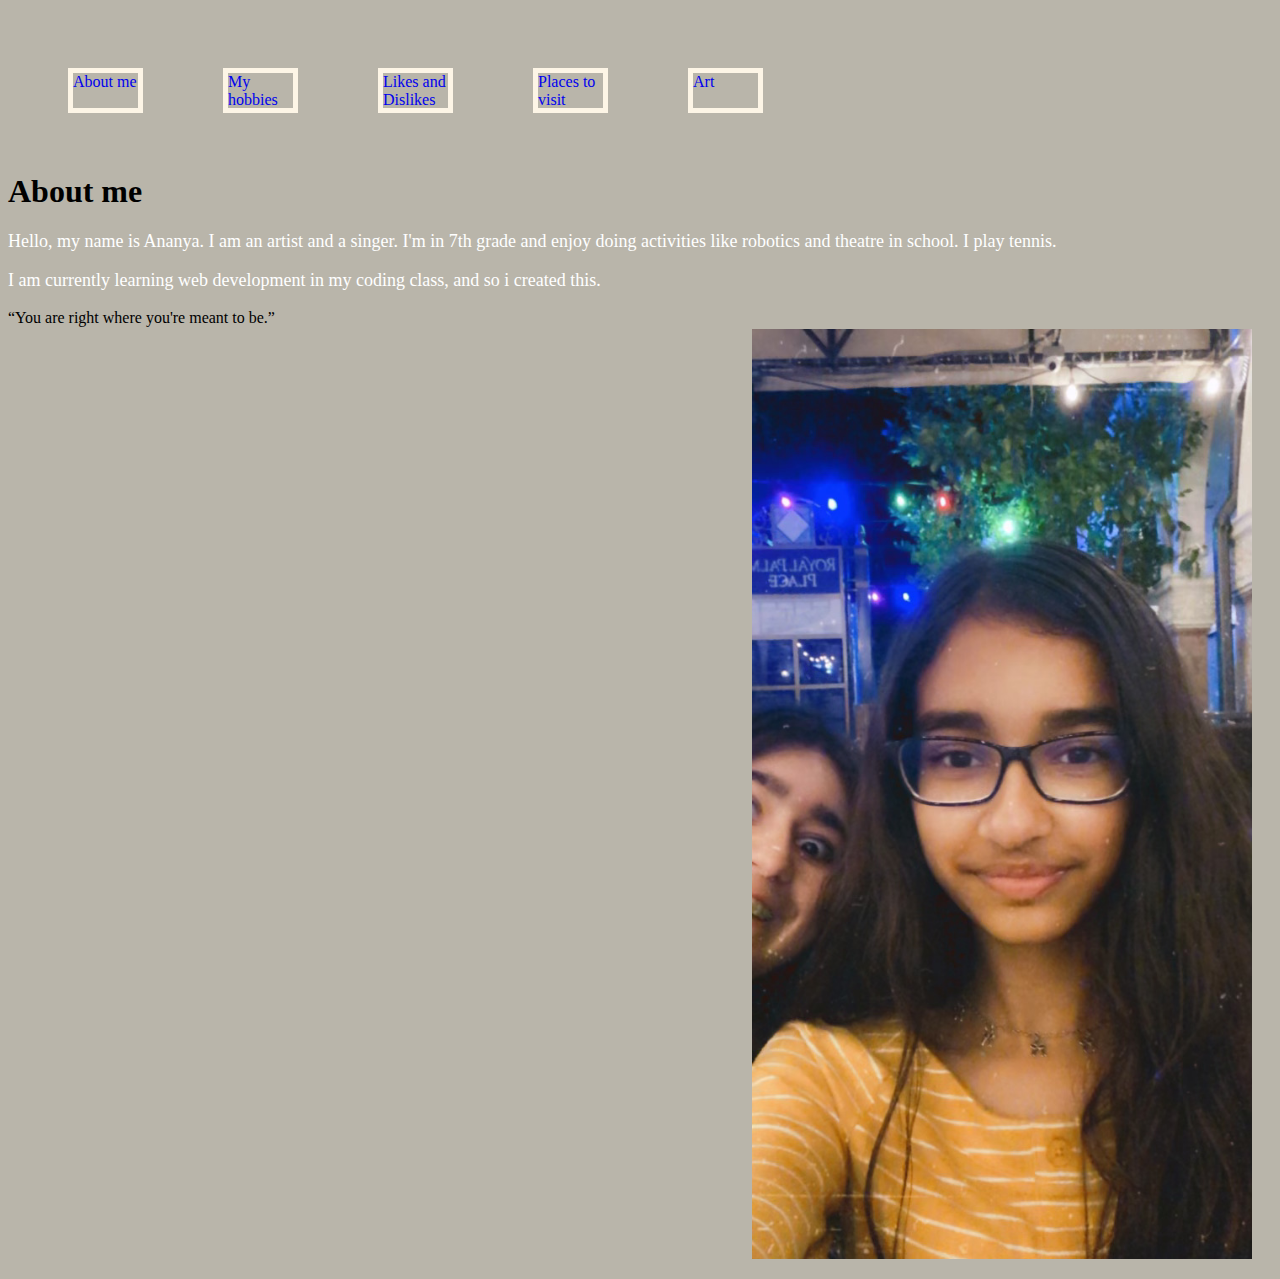
<file: index.html>
<!DOCTYPE html>
<html lang="en">
<head>
    <meta charset="UTF-8">
    <meta http-equiv="X-UA-Compatible" content="IE=edge">
    <meta name="viewport" content="width=device-width, initial-scale=1.0">
    <title>Document</title>
    <link rel="stylesheet" href= "stylesheet2.css">
    <link rel="icon" href="Images/ms-icon-310x310.png">
</head>
<body>
    <nav class="Main-section">
        <a href="index.html"> About me</a>
        <a href="hobbies.html"> My hobbies</a>
        <a href="likes+dislikes.html"> Likes and Dislikes</a>
        <a href="placesiwanttovisit.html">Places to visit</a>
        <a href="myart.html">Art</a>
    </nav> <br></br>
    <h1>About me</h1>
    <p>Hello, my name is Ananya. I am an artist and a singer. I'm in 7th grade and enjoy doing activities like robotics and theatre in school. I play tennis. </p>
    <p>I am currently learning web development in my coding class, and so i created this.</p> 
    <img src="Image-6.jpeg"  alt="Image not available">
    <q>You are right where you're meant to be.</q>
</body>
</html>
</file>
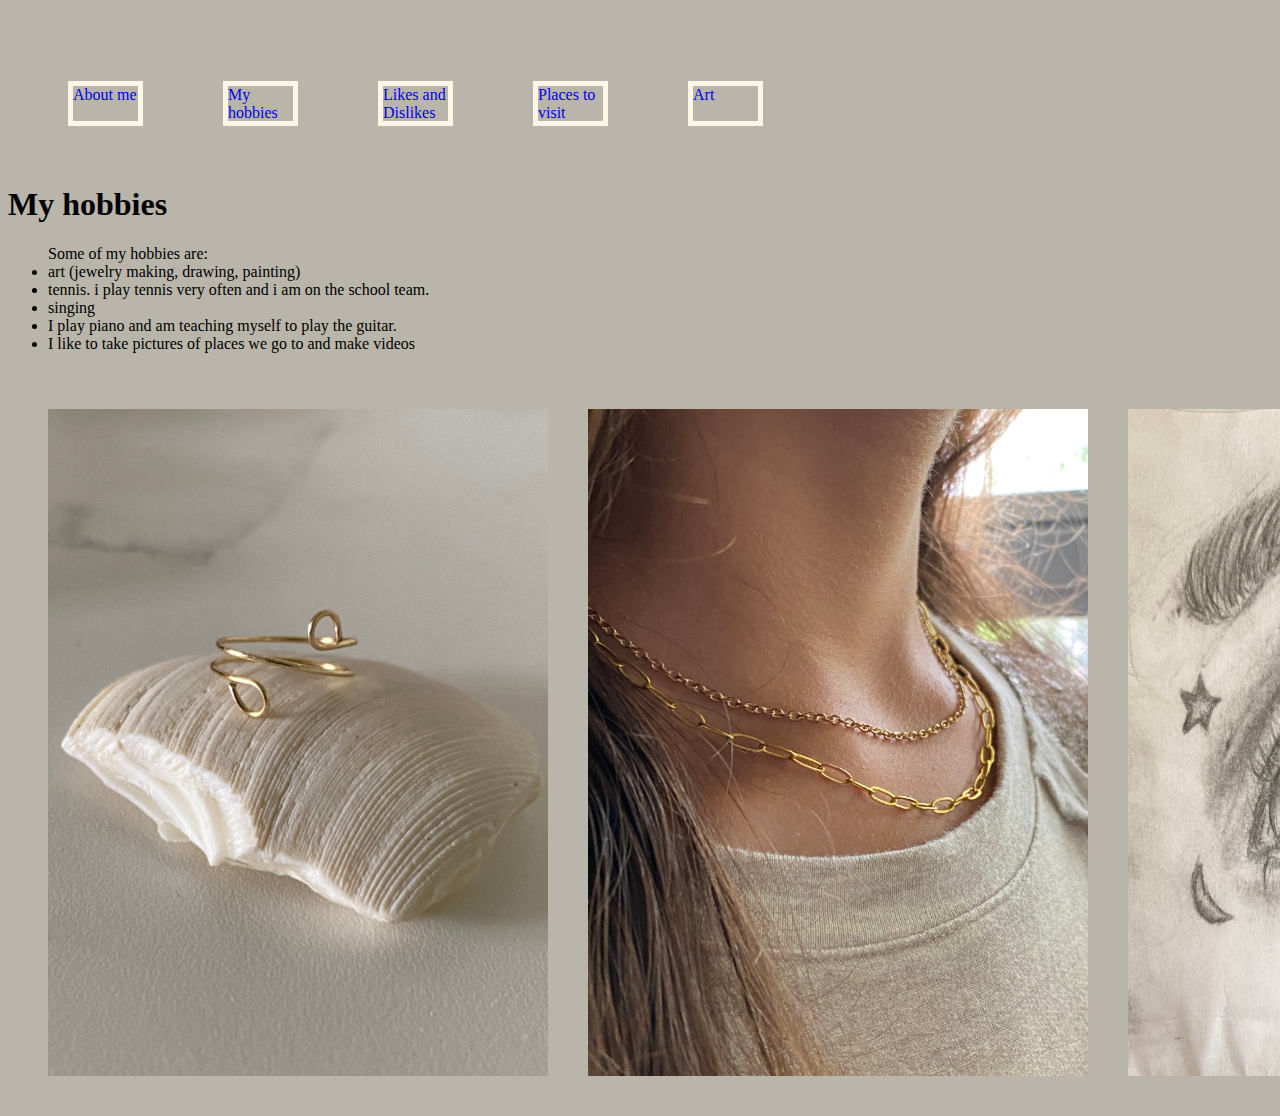
<file: hobbies.html>
<!DOCTYPE html>
<html lang="en">
<head>
    <meta charset="UTF-8">
    <meta http-equiv="X-UA-Compatible" content="IE=edge">
    <meta name="viewport" content="width=device-width, initial-scale=1.0">
    <title>Document</title>
    <link rel="stylesheet" href= "stylesheet2.css">
    <link rel="icon" href="Images/ms-icon-310x310.png">
</head>
<body>
    <nav class="Main-section">
        <a href="index.html"> About me</a>
        <a href="hobbies.html"> My hobbies</a>
        <a href="likes+dislikes.html"> Likes and Dislikes</a>
        <a href="placesiwanttovisit.html">Places to visit</a>
        <a href="myart.html">Art</a>
    </nav>
    <h1>My hobbies</h1>
    
    <ul>Some of my hobbies are:
    <li>art (jewelry making, drawing, painting)</li>
    <li>tennis. i play tennis very often and i am on the school team.</li>
    <li>singing</li>
    <li>I play piano and am teaching myself to play the guitar.</li>
    <li>I like to take pictures of places we go to and make videos</li>
    </ul>
    <div>
    <img src= "IMG_7588.jpeg">
    <img src= "IMG_8230.jpeg">
    <img src= "IMG_5562.jpeg">
</div>
</body>
</html>
</file>
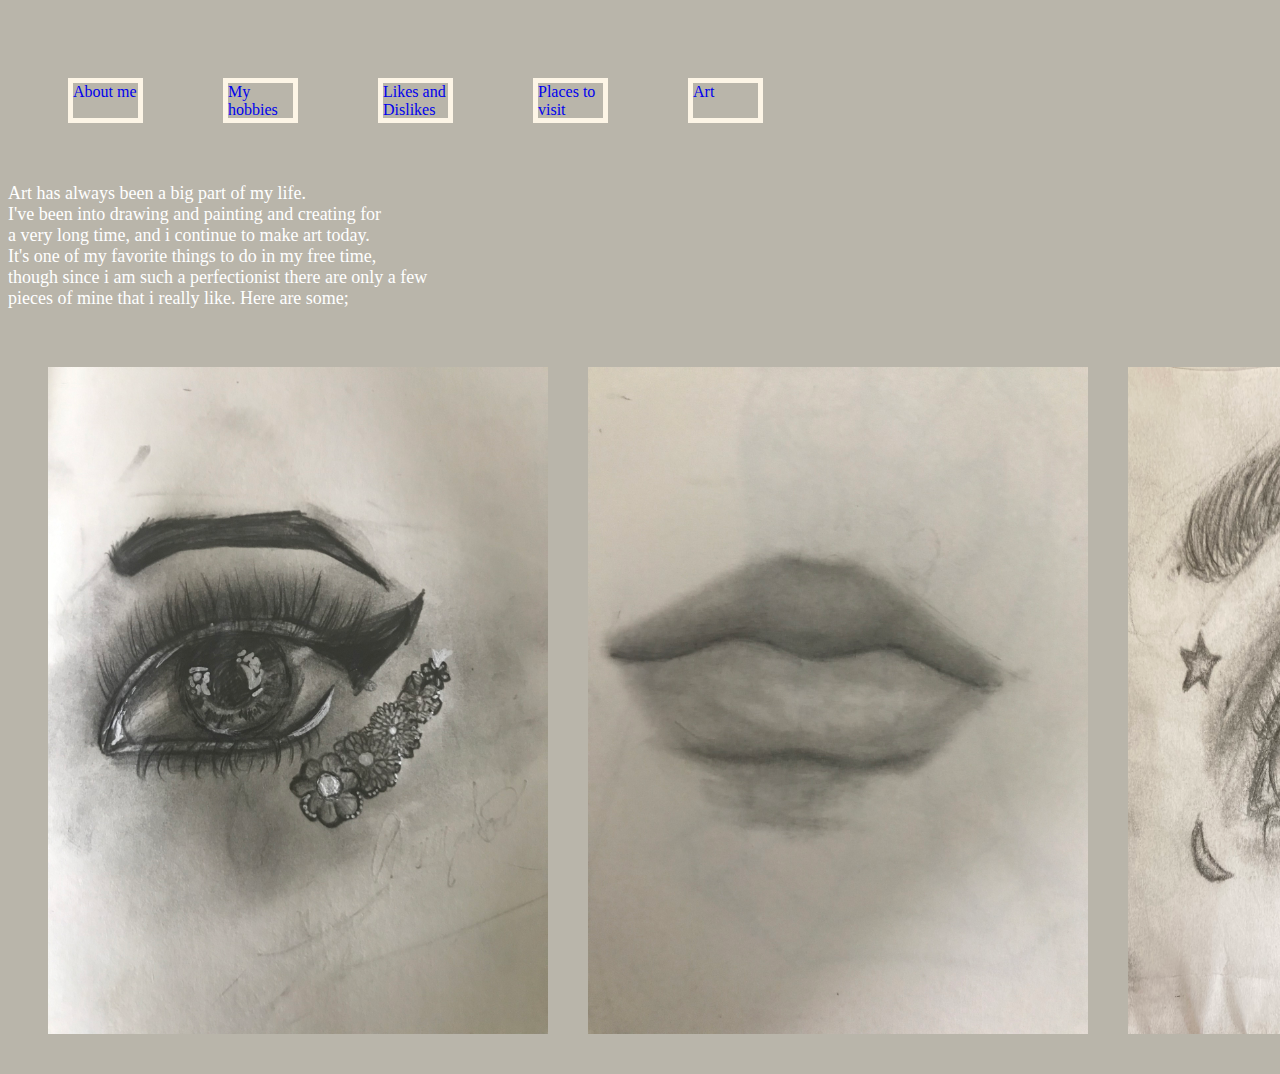
<file: myart.html>
<!DOCTYPE html>
<html lang="en">
<head>
    <meta charset="UTF-8">
    <meta http-equiv="X-UA-Compatible" content="IE=edge">
    <meta name="viewport" content="width=device-width, initial-scale=1.0">
    <title>Document</title>
    <link rel="stylesheet" href= "stylesheet2.css">
    <link rel="icon" href="Images/ms-icon-310x310.png">
</head>
<body>
    <nav class="Main-section">
        <a href="index.html"> About me</a>
        <a href="hobbies.html"> My hobbies</a>
        <a href="likes+dislikes.html"> Likes and Dislikes</a>
        <a href="placesiwanttovisit.html">Places to visit</a>
        <a href="myart.html">Art</a>
    </nav>
    <p>Art has always been a big part of my life. <br>
        I've been into drawing and painting and creating for<br>
         a very long time, and i continue to make art today.<br>
          It's one of my favorite things to do in my free time, <br>
          though since i am such a perfectionist there are only a few <br>
          pieces of mine that i really like. Here are some;</p>
          <div>
          <img src="IMG_1972.jpeg" alt="Image not available">
          <img src="IMG_1975.jpeg" alt="Image not available">
          <img src="IMG_5562.jpeg" alt="Image not available">
          <img src="IMG_1752.jpeg" alt="Image not available">
          </div> 
</body>
</html>
</file>
<file: stylesheet2.css>
body{background-color: rgb(185, 181, 170);}
p{color:rgb(255, 255, 255);
font-size: 18px;
font-family:Georgia, 'Times New Roman', Times, serif;
}
div{height:50%; width: 95%; float:left; margin: 20px;
}
img{height:450; width:500px; margin:20px; float: right;
}
.Main-section{width: 100%; height: 30%; float: left;
background-image: linear-gradient(to bottom right, rgba(171, 172, 135, 0), rgba(217, 256,232, 0)); border-radius: 40px; float: center; margin: 20px;
}
a{height:35px; width:65px; float:left; margin:40px; border:5px solid oldlace; text-shadow: pink; text-decoration: none;
}
div{float: left; display: flex;
}
.footers{background-color: lavenderblush; width: 100%; height: 40%;
}
details{width: 90%; height: auto; margin: 5px; text-align: center;
}
details> summary{padding: 5px; width: 80%; height: auto; margin: 5px; float: left; text-align: center;
}
</file>
